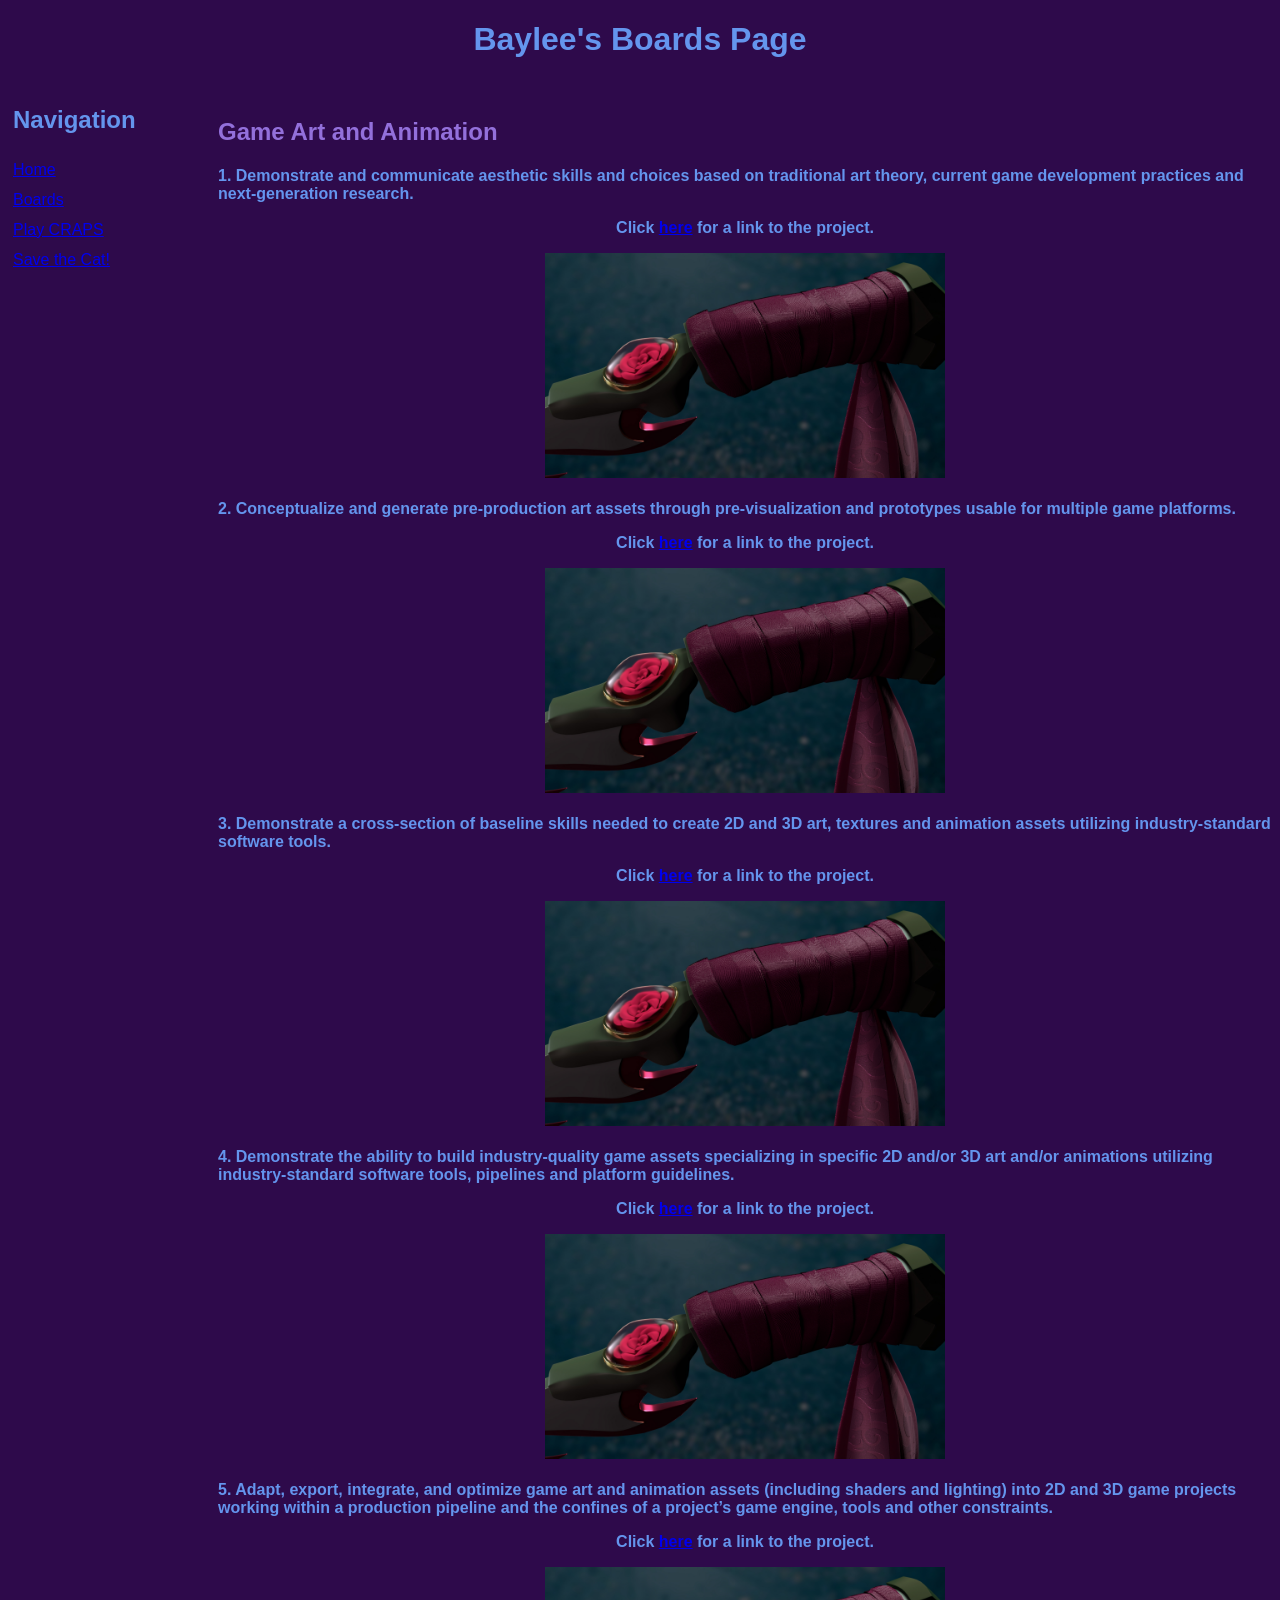
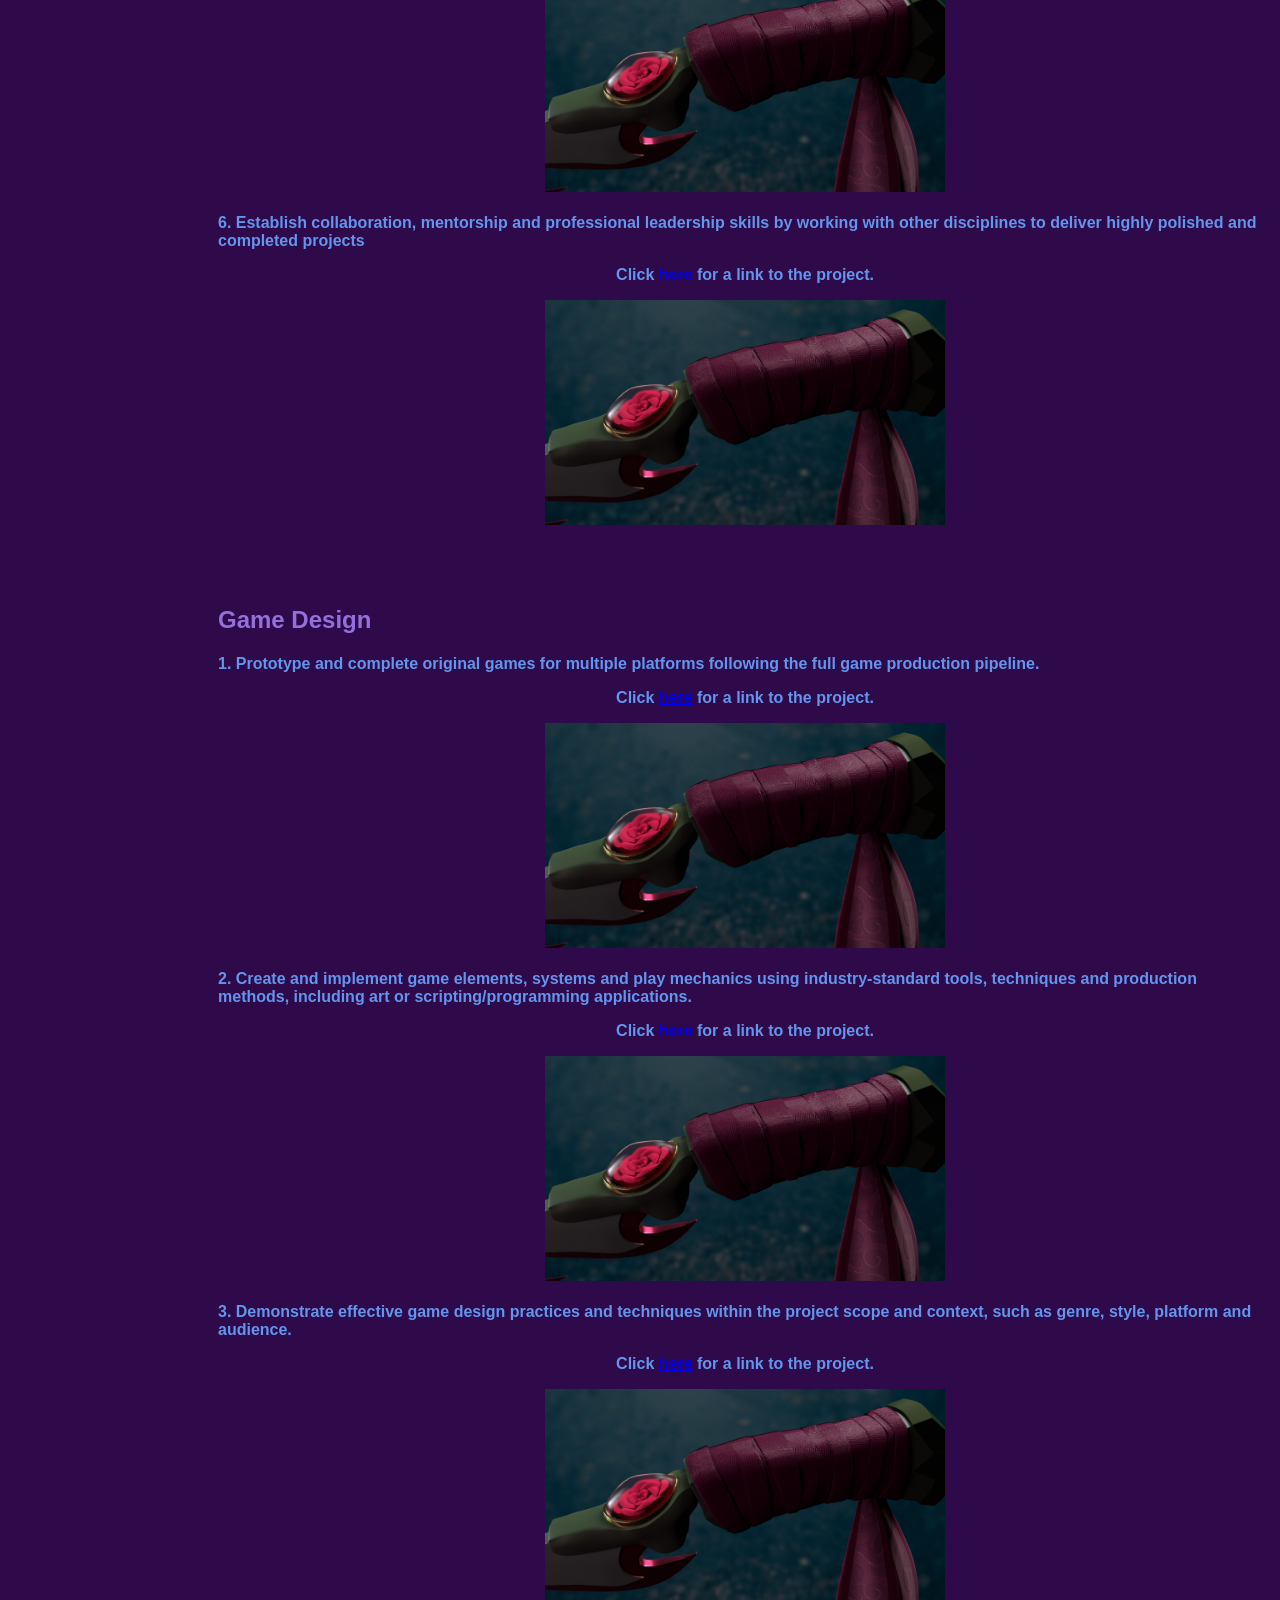
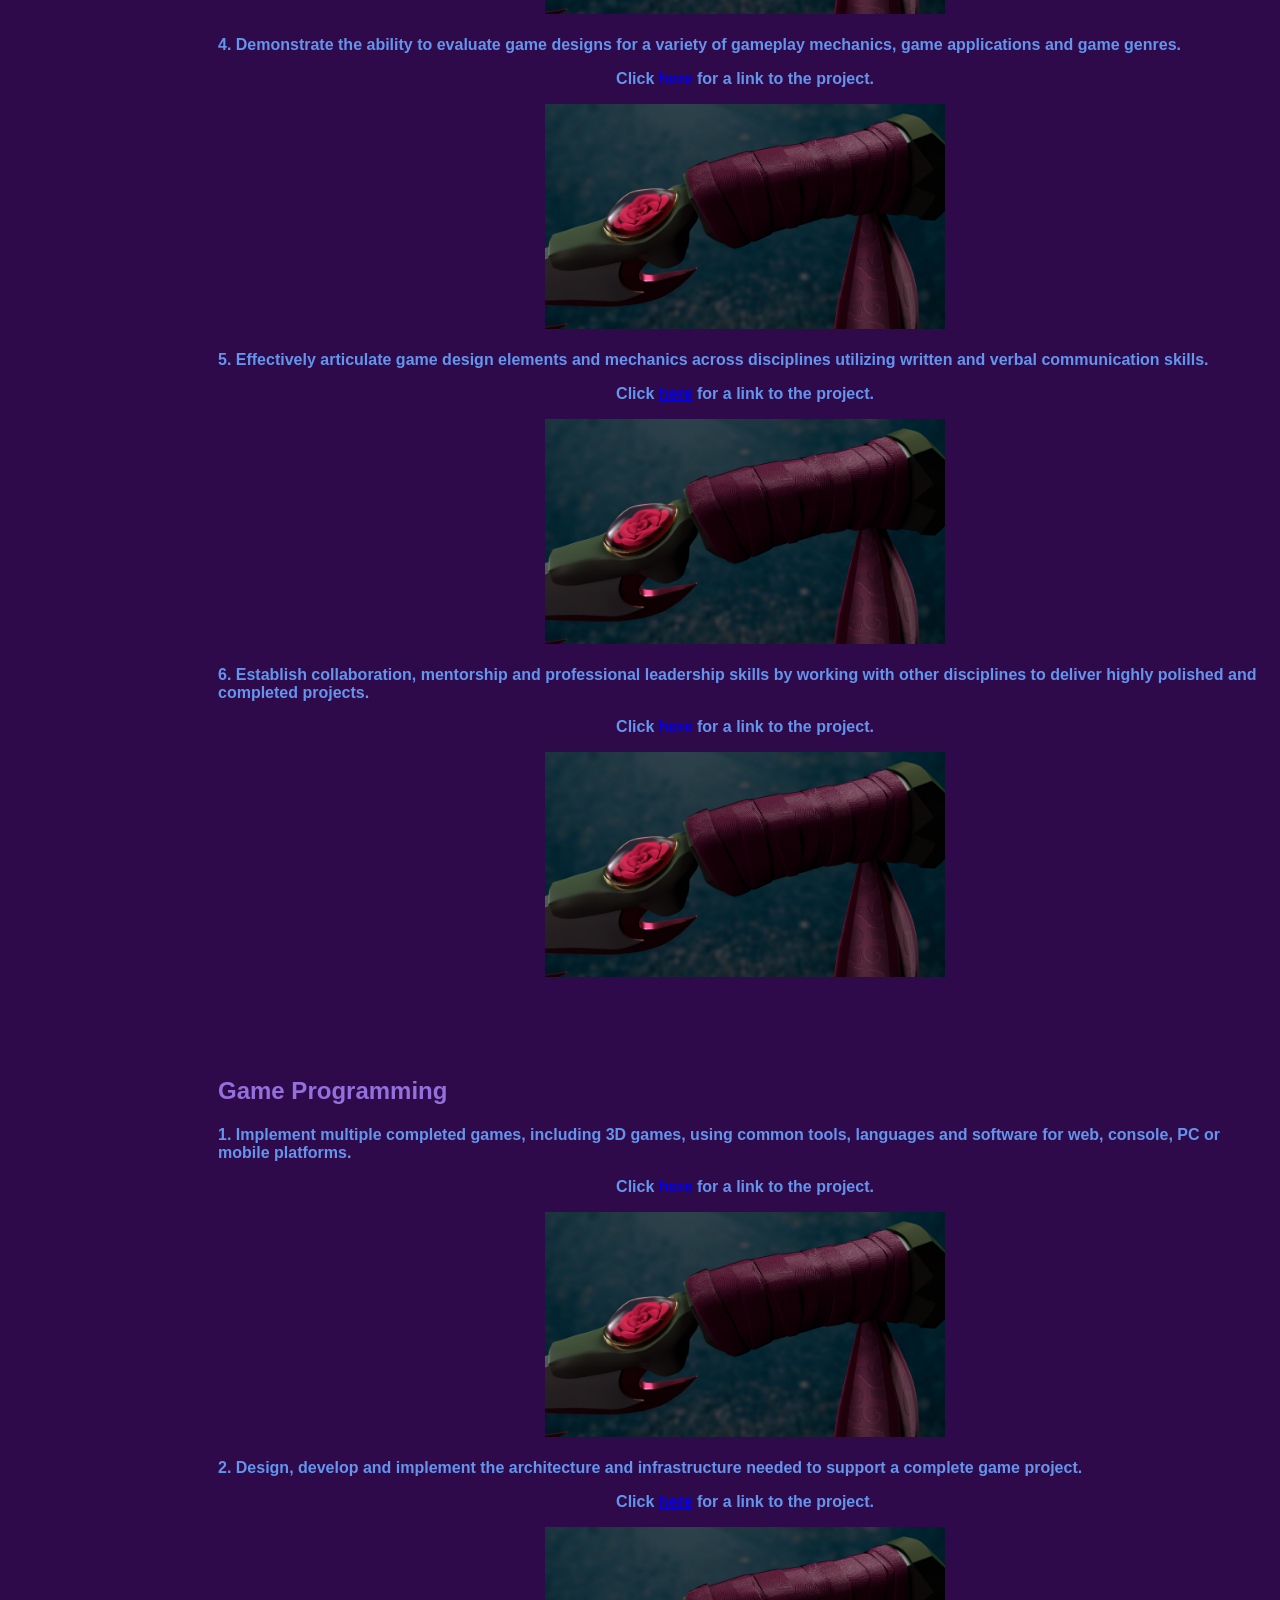
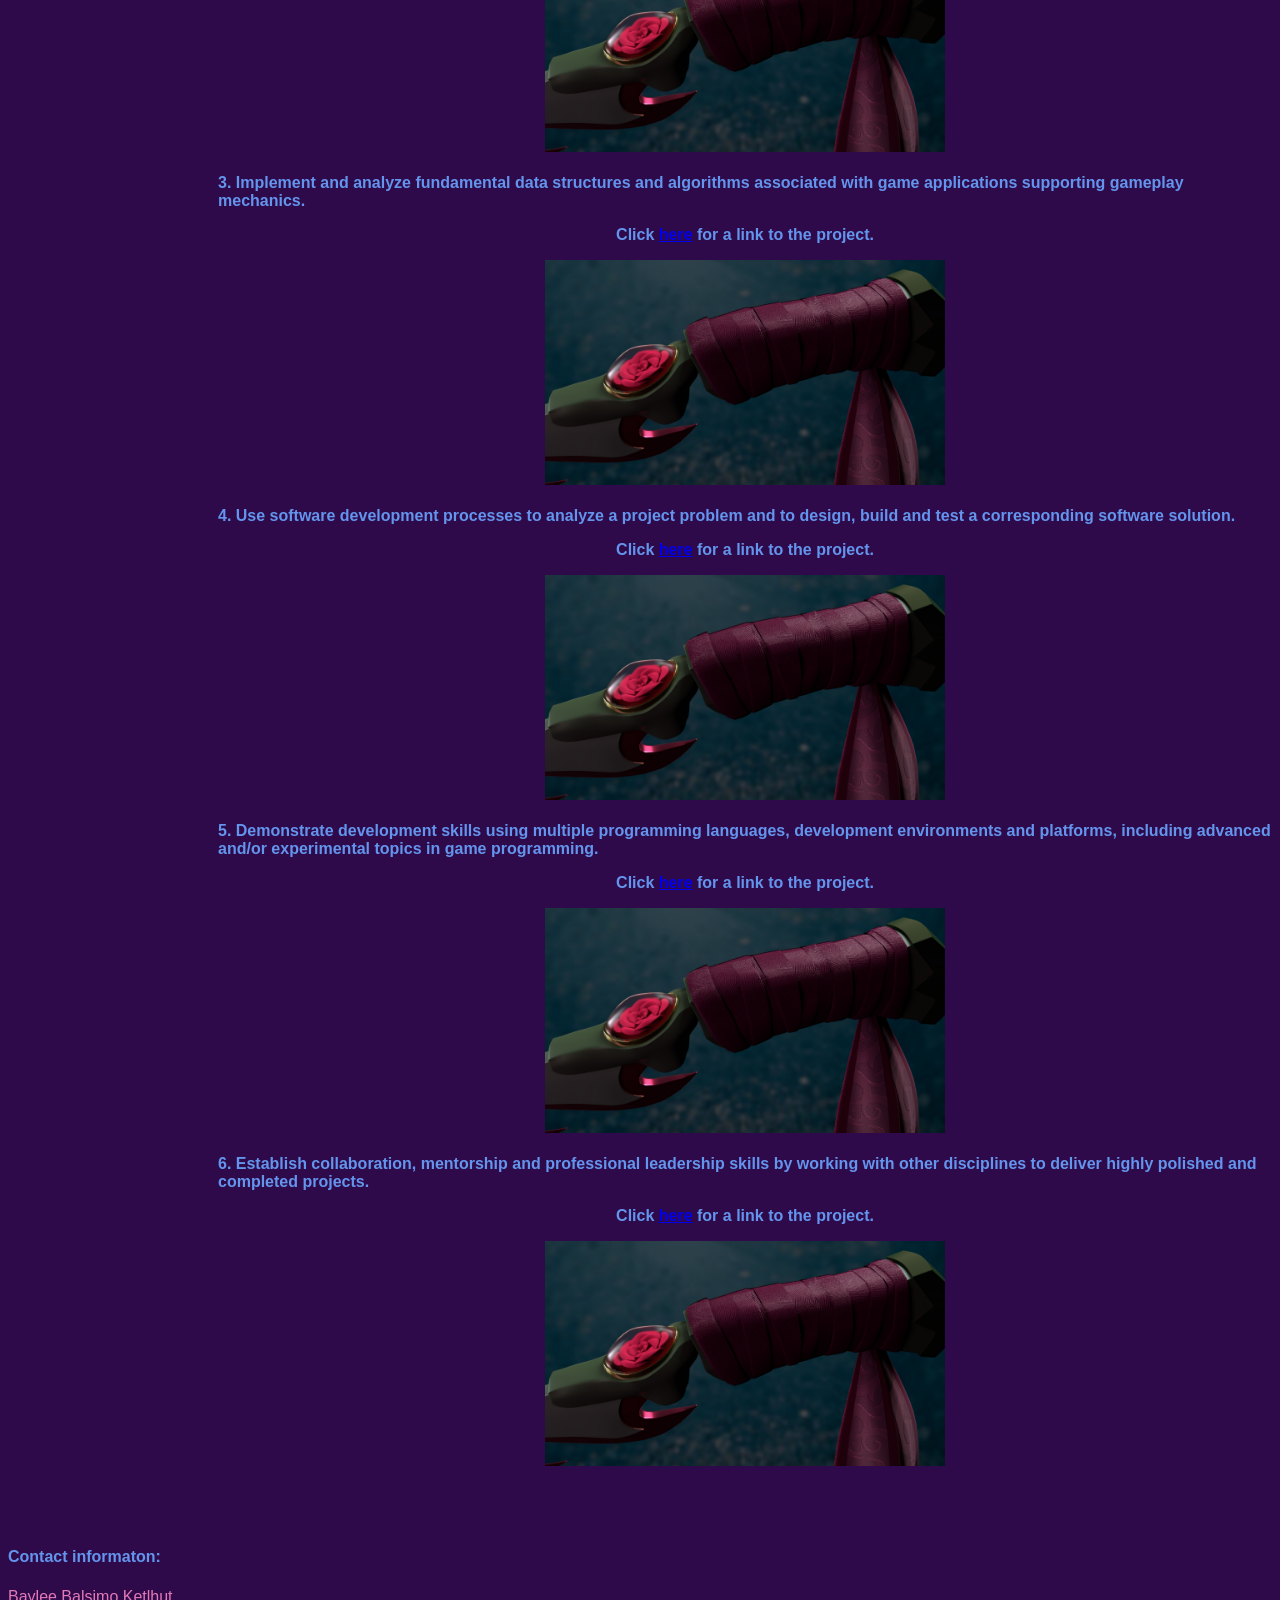
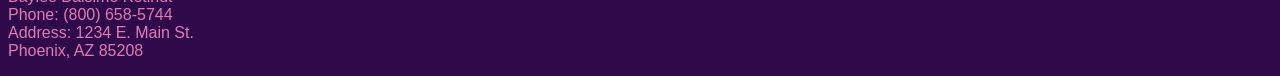
<file: boards.html>
<!DOCTYPE html>
<!--Good day! here is my boards.html, thank you for teaching me html!-->
<html lang="en">

<head>
    <!--head is the actual webpage name (in tabs)-->

    <!--<title> Is the page title on the browser-->
    <link href = "style.css" rel = "stylesheet" type = "text/css">
    <title>Baylee's Boards Page</title>

</head>

<body>
    <!--body is the entirety (body) of the webpage-->

    <div style="text-align: center">
        <!--think of this as the arms of the body-->
        <!--remember this is o divide my personal header from the rest of the page-->

        <h1>
            <!--This is the header of my boards page-->
            Baylee's Boards Page
        </h1>
    
    </div>

    <div>
        <!--this is for navigation!-->
        <nav>
            <h2>
                Navigation
            </h2>
            <a href="./index.html">Home</a><br>
            <a href="./boards.html">Boards</a><br>
            <a href="./game.html">Play CRAPS</a><br>
            <a href="./game2.html">Save the Cat!</a>
        </nav>
    </div>

    <br>

    <div;>
    <!--I am triple majoring, so I copied all 18 objectives-->

    <h2 style=color:mediumpurple>
        <!--I learned how to change the font color by looking it up on w3 schools-->
        Game Art and Animation
    </h2>
    <!--This is boards heading 1-->
    <h4>
        <!--It's my first semester so I don't have a lot to show for my boards page yet-->
        1. Demonstrate and communicate aesthetic skills and choices based on traditional art theory, current game
        development practices and next-generation research.
        <center>
            <!--can <center> be deleted if I have the div?-->
            <p style=color:cornflowerblue>Click <a href="https://www.youtube.com/watch?v=fFj-H0gtx8w">here</a> for a
                link to the project.</p>
            <img src="sword.jpg" width="400">
        </center>
        <br>
        2. Conceptualize and generate pre-production art assets through pre-visualization and prototypes usable for
        multiple game platforms.
        <center>
            <p style=color:cornflowerblue>Click <a href="https://www.youtube.com/watch?v=fFj-H0gtx8w">here</a> for a
                link to the project.</p>
            <img src="sword.jpg" width="400">
        </center>
        <br>
        3. Demonstrate a cross-section of baseline skills needed to create 2D and 3D art, textures and animation assets
        utilizing industry-standard software tools.
        <center>
            <p style=color:cornflowerblue>Click <a href="https://www.youtube.com/watch?v=fFj-H0gtx8w">here</a> for a
                link to the project.</p>
            <img src="sword.jpg" width="400">
        </center>
        <br>
        4. Demonstrate the ability to build industry-quality game assets specializing in specific 2D and/or 3D art
        and/or animations utilizing industry-standard software tools, pipelines and platform guidelines.
        <center>
            <p style=color:cornflowerblue>Click <a href="https://www.youtube.com/watch?v=fFj-H0gtx8w">here</a> for a
                link to the project.</p>
            <img src="sword.jpg" width="400">
        </center>
        <br>
        5. Adapt, export, integrate, and optimize game art and animation assets (including shaders and lighting) into 2D
        and 3D game projects working within a production pipeline and the confines of a project’s game engine, tools and
        other
        constraints.
        <center>
            <p style=color:cornflowerblue>Click <a href="https://www.youtube.com/watch?v=fFj-H0gtx8w">here</a> for a
                link to the project.</p>
            <img src="sword.jpg" width="400">
        </center>
        <br>
        6. Establish collaboration, mentorship and professional leadership skills by working with other disciplines to
        deliver highly polished and completed projects
        <center>
            <p style=color:cornflowerblue>
                Click <a href="https://www.youtube.com/watch?v=fFj-H0gtx8w">here</a> for a
                link to the project.</p>
            <img src="sword.jpg" width="400">
        </center>
    </h4>

    </div>

    <br>
    <br>

    <div;>

    <h2 style=color:mediumpurple>
        Game Design
    </h2>
    <h4>
        <!--It's my first semester so I don't have a lot to show for my boards page yet-->
        1. Prototype and complete original games for multiple platforms following the full game production pipeline.
        <center>
            <p style=color:cornflowerblue>Click <a href="https://www.youtube.com/watch?v=fFj-H0gtx8w">here</a> for a
                link to the project.</p>
            <img src="sword.jpg" width="400">
            <!--href references a website-->
        </center>
        <br>
        2. Create and implement game elements, systems and play mechanics using industry-standard tools, techniques and
        production methods, including art or scripting/programming applications.
        <center>
            <p style=color:cornflowerblue>Click <a href="https://www.youtube.com/watch?v=fFj-H0gtx8w">here</a> for a
                link to the project.</p>
            <img src="sword.jpg" width="400">
        </center>
        <br>
        3. Demonstrate effective game design practices and techniques within the project scope and context, such as
        genre, style,
        platform and audience.
        <center>
            <p style=color:cornflowerblue>Click <a href="https://www.youtube.com/watch?v=fFj-H0gtx8w">here</a> for a
                link to the project.</p>
            <img src="sword.jpg" width="400">
        </center>
        <br>
        4. Demonstrate the ability to evaluate game designs for a variety of gameplay mechanics, game applications and
        game
        genres.
        <center>
            <p style=color:cornflowerblue>Click <a href="https://www.youtube.com/watch?v=fFj-H0gtx8w">here</a> for a
                link to the project.</p>
            <img src="sword.jpg" width="400">
        </center>
        <br>
        5. Effectively articulate game design elements and mechanics across disciplines utilizing written and verbal
        communication
        skills.
        <center>
            <p style=color:cornflowerblue>Click <a href="https://www.youtube.com/watch?v=fFj-H0gtx8w">here</a> for a
                link to the project.</p>
            <img src="sword.jpg" width="400">
        </center>
        <br>
        6. Establish collaboration, mentorship and professional leadership skills by working with other disciplines to
        deliver highly
        polished and completed projects.
        <center>
            <p style=color:cornflowerblue>Click <a href="https://www.youtube.com/watch?v=fFj-H0gtx8w">here</a> for a
                link to the project.</p>
            <img src="sword.jpg" width="400">
        </center>
        <br>
    </h4>

    </div>

    <br>
    <br>

    <div>

    <h2 style=color:mediumpurple>
        Game Programming
    </h2>
    <h4>
        <!--It's my first semester so I don't have a lot to show for my boards page yet-->
        1. Implement multiple completed games, including 3D games, using common tools, languages and software for web,
        console, PC or mobile platforms.
        <center>
            <p style=color:cornflowerblue>Click <a href="https://www.youtube.com/watch?v=fFj-H0gtx8w">here</a> for a
                link to the project.</p>
            <img src="sword.jpg" width="400">
        </center>
        <br>
        2. Design, develop and implement the architecture and infrastructure needed to support a complete game project.
        <center>
            <p style=color:cornflowerblue>Click <a href="https://www.youtube.com/watch?v=fFj-H0gtx8w">here</a> for a
                link to the project.</p>
            <img src="sword.jpg" width="400">
        </center>
        <br>
        3. Implement and analyze fundamental data structures and algorithms associated with game applications supporting
        gameplay mechanics.
        <center>
            <p style=color:cornflowerblue>Click <a href="https://www.youtube.com/watch?v=fFj-H0gtx8w">here</a> for a
                link to the project.</p>
            <img src="sword.jpg" width="400">
        </center>
        <br>
        4. Use software development processes to analyze a project problem and to design, build and test a corresponding
        software
        solution.
        <center>
            <p style=color:cornflowerblue>Click <a href="https://www.youtube.com/watch?v=fFj-H0gtx8w">here</a> for a
                link to the project.</p>
            <img src="sword.jpg" width="400">
        </center>
        <br>
        5. Demonstrate development skills using multiple programming languages, development environments and platforms,
        including advanced and/or experimental topics in game programming.
        <center>
            <p style=color:cornflowerblue>Click <a href="https://www.youtube.com/watch?v=fFj-H0gtx8w">here</a> for a
                link to the project.</p>
            <img src="sword.jpg" width="400">
        </center>
        <br>
        6. Establish collaboration, mentorship and professional leadership skills by working with other disciplines to
        deliver highly
        polished and completed projects.
        <center>
            <p style=color:cornflowerblue>Click <a href="https://www.youtube.com/watch?v=fFj-H0gtx8w">here</a> for a
                link to the project.</p>
            <img src="sword.jpg" width="400">
        </center>
    </h4>

    </div>

    <br>
    <br>

    <footer>
        <!--this is the footer of the page, it is aligned left so the /div does not apply to this function-->

        <h4 style=color:cornflowerblue>
            Contact informaton:
        </h4>

        <p style=color:rgb(228,121,183)>
            Baylee Balsimo Ketlhut<br>
            Phone: (800) 658-5744<br>
            Address: 1234 E. Main St.<br>
            Phoenix, AZ 85208
        </p>
    </footer>
</body>

</html>
</file>
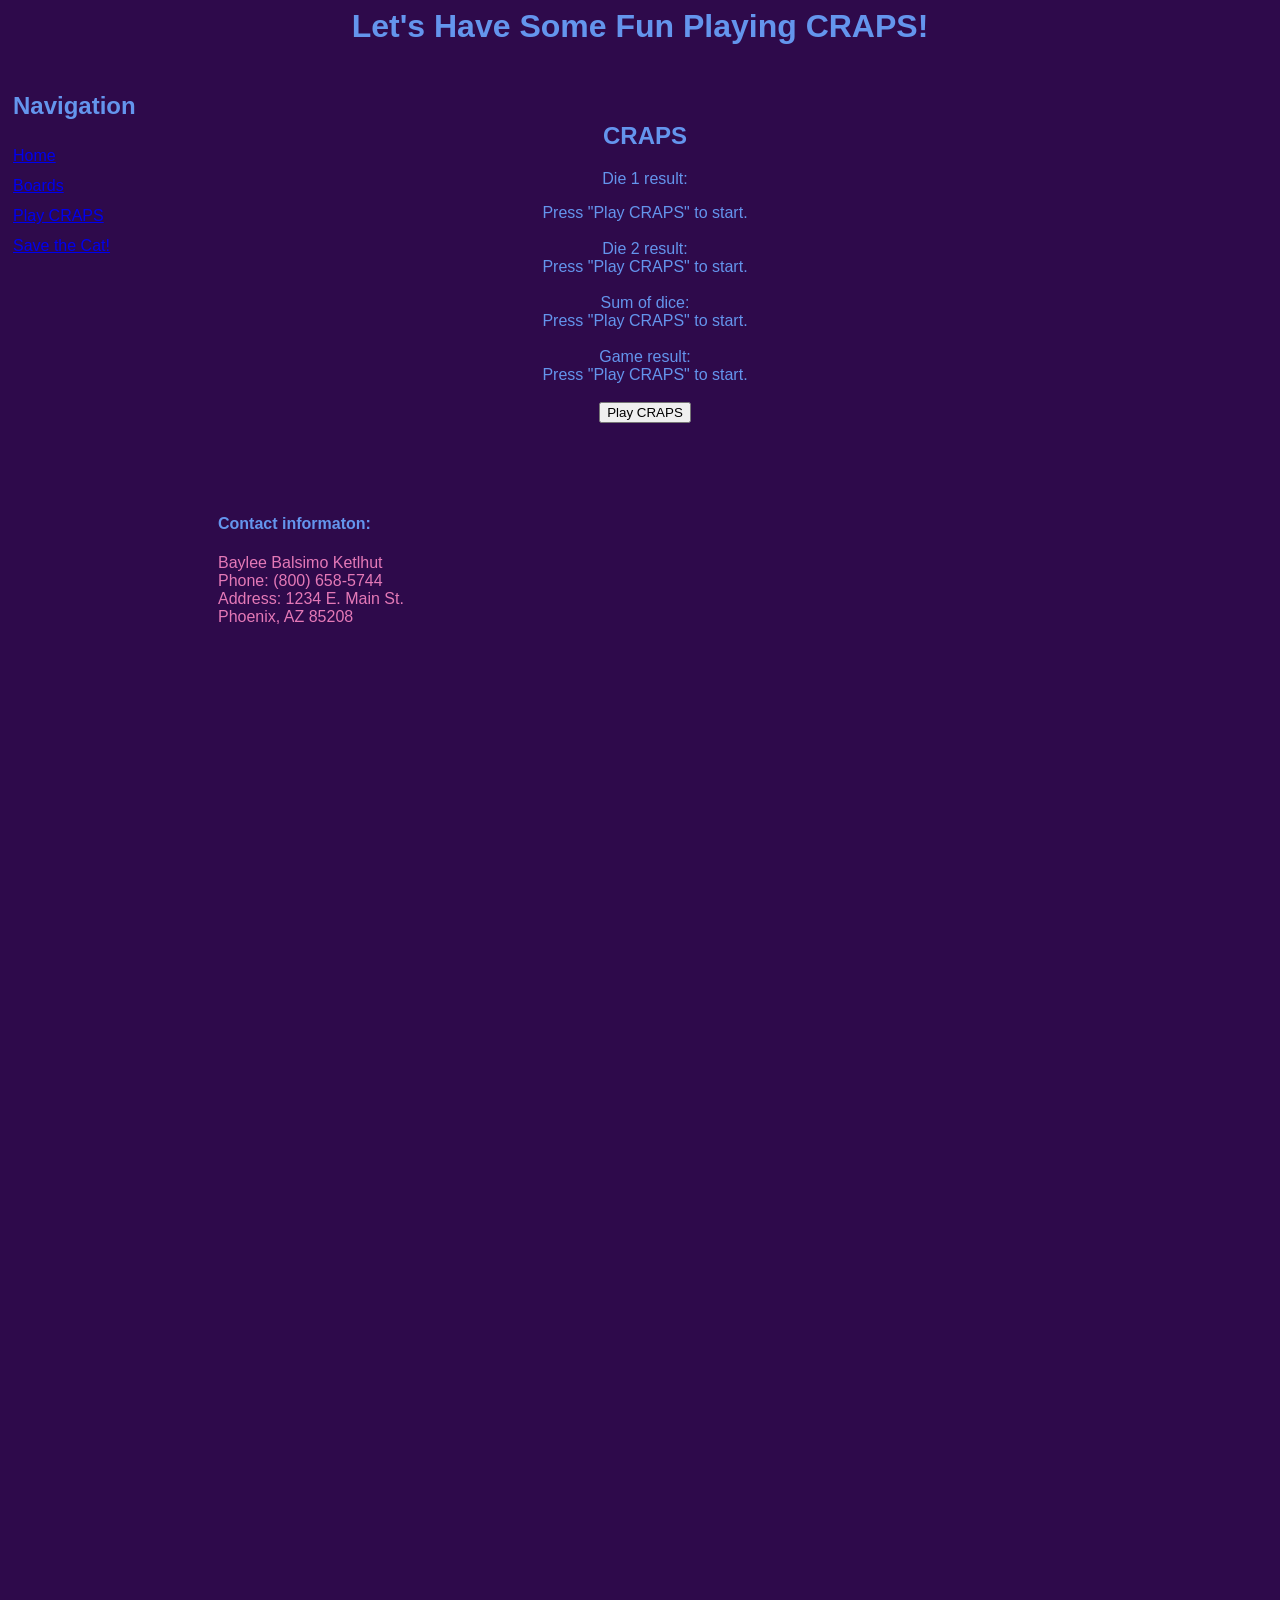
<file: game.html>
<html lang="en">

<!--HTML made by Baylee B.K. on May 31, 2023-->

<head>

    <!--we need a style sheet to define the styles for our page-->
    <!--how to link css-->
    <link href="style.css" rel="stylesheet" type="text/css">
    <!--this links the two pages together, html will reflect the styles given to us in the style sheet-->
    <title>Baylee's CRAPS Game</title>
    <!--This is the pafge title-->

</head>

<body>

    <div>
        <!--div divides the page-->
        <header>
            <!--divides heading from all of body-->
            <h1>
                Let's Have Some Fun Playing CRAPS!
            </h1>
        </header>

    </div>

    <!--this is for navigation!-->
    <nav>
        <h2>
            Navigation
        </h2>
        <a href="./index.html">Home</a><br>
        <a href="./boards.html">Boards</a><br>
        <a href="./game.html">Play CRAPS</a><br>
        <a href="./game2.html">Save the Cat!</a>
    </nav>

    <br>
    <br>

    <div id="craps">
        <h2 style=color:cornflowerblue><span class="blink">CRAPS</span></h2>
            <p style=color:cornflowerblue>
            Die 1 result: <div id="die1res">Press "Play CRAPS" to start.</div><br>
            Die 2 result: <div id="die2res">Press "Play CRAPS" to start.</div><br>
            Sum of dice: <div id="dicesum">Press "Play CRAPS" to start.</div><br>
            Game result: <div id="gameres">Press "Play CRAPS" to start.</div><br>
            <!--semicolon (below) is the terminatory, once the code reads this it will know to execute a function. Never forget terminators!-->
            <button onclick="playCraps();">Play CRAPS</button>
            </p>
            <!--you can use script to input js code, but this is NOT recommended!!!-->
            <!--example of source, do not use in html file!!!-->
            <script src="code.js"></script>
            <!--when you link two files (above src) always link when you start the new file-->
    </div>

    <br>
    <br>
    <br>

    <footer style="text-align: left;">
        <!--this is the footer of the page, it is aligned left so the /div does not apply to this function-->

        <h4 style=color:cornflowerblue>
            Contact informaton:
        </h4>

        <p style=color:rgb(228,121,183)>
            Baylee Balsimo Ketlhut<br>
            Phone: (800) 658-5744<br>
            Address: 1234 E. Main St.<br>
            Phoenix, AZ 85208
        </p>
    </footer>

</body>

</html>
<!--The page has to know what kind of code it should be reading <html>-->
</file>
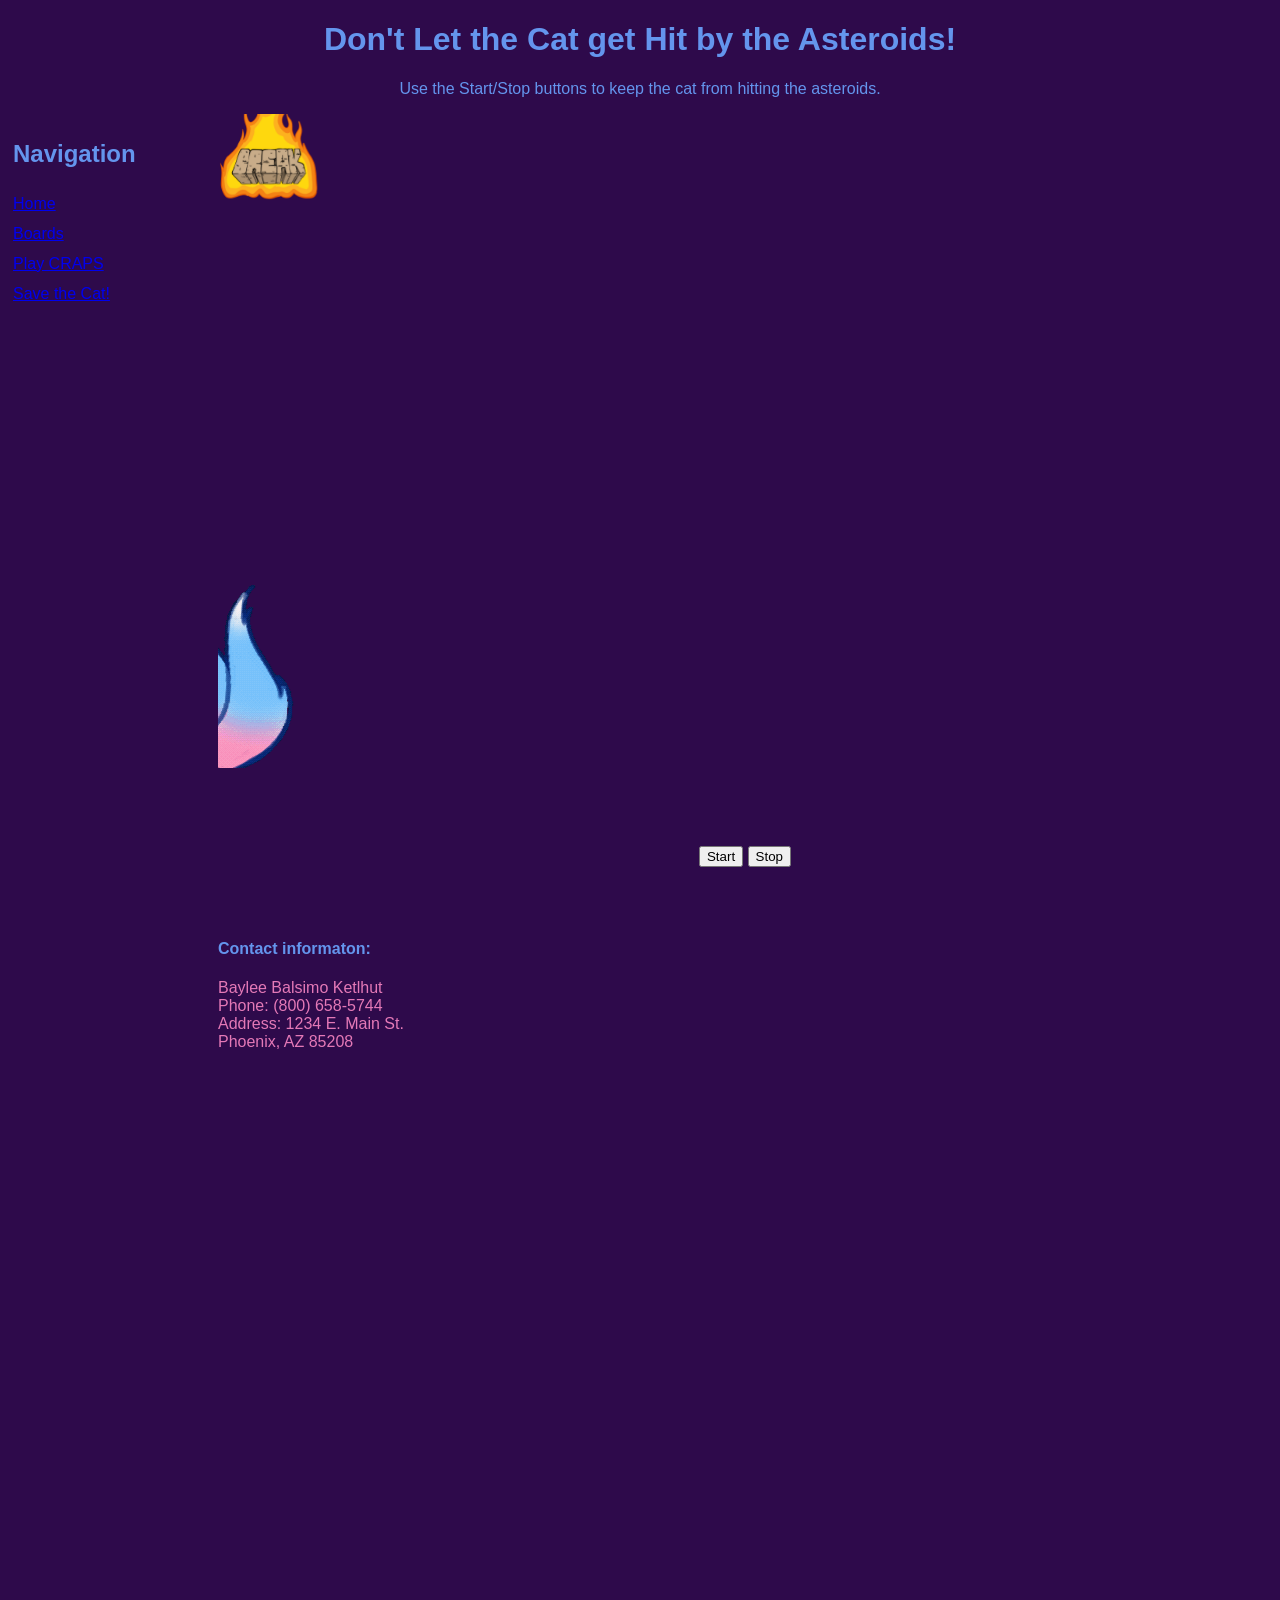
<file: game2.html>
<!DOCTYPE html>
<html lang="en">

<!--
    HTML made by Baylee Balsimo Ketelhut
    June 15, 2023-->

<head>

    <!--we need a style sheet to define the styles for our page-->
    <!--how to link css-->
    <link href="style.css" rel="stylesheet" type="text/css">
    <title>Save the Cat!</title>
    <!--This is the pafge title-->

</head>

<body><!--Body is the actual webpage-->

    <div>
        <header>

            <h1>
                Don't Let the Cat get Hit by the Asteroids!
            </h1>

            <p>
                Use the Start/Stop buttons to keep the cat from hitting the asteroids.
            </p>

        </header>

    </div>

    <div>
        <!--NAVIGATION-->

        <nav>
            <h2>
                Navigation
            </h2>
            <a href="./index.html">Home</a><br>
            <a href="./boards.html">Boards</a><br>
            <a href="./game.html">Play CRAPS</a><br>
            <a href="./game2.html">Save the Cat!</a>
        </nav>

    </div>


    <div id="bodyTextCat"><!-- This will be the cat that moves! -->
        <!--my attempt at making a galaga type game!-->
        <marquee id="rain" width="60%" direction="down" height="150px" scrollamount="20"><img src="asteroid.png" id="asteroid"
                width="100"></marquee>
        <!--this is the moving cat-->
        <marquee id="myMarquee" direction="right" width="80%" scroll amount="15">
            <img src="cat.7.gif" id="nineTails" width="500">
        </marquee>
        <br>
        <br>

        <!-- BUTTONS -->
        <br>
        <br>
        <!--thes buttons are for the start/stop picture, where it will be able to move throughout the page-->
        <p>
            <center>
                <button id="startButton" onclick="startFun();">Start</button>
                <button id="stopButton" onclick="stopFun();">Stop</button>
                <!--this will make the image move left/right on the screen!!!-->
                <!--<img src="cat.7.gif" id="nineTails" style=position:absolute width="500">-->
                <script src="code.js"></script>
            </center>
        </p>

    </div>

    <br>
    <br>

    <footer style="text-align: left;">
        <!--this is the footer of the page, it is aligned left so the /div does not apply to this function-->

        <h4 style=color:cornflowerblue>
            Contact informaton:
        </h4>

        <p style=color:rgb(228,121,183)>
            Baylee Balsimo Ketlhut<br>
            Phone: (800) 658-5744<br>
            Address: 1234 E. Main St.<br>
            Phoenix, AZ 85208
        </p>
    </footer>

</body>

</html>
<!--The page has to know what kind of code it should be reading <html>-->
</file>
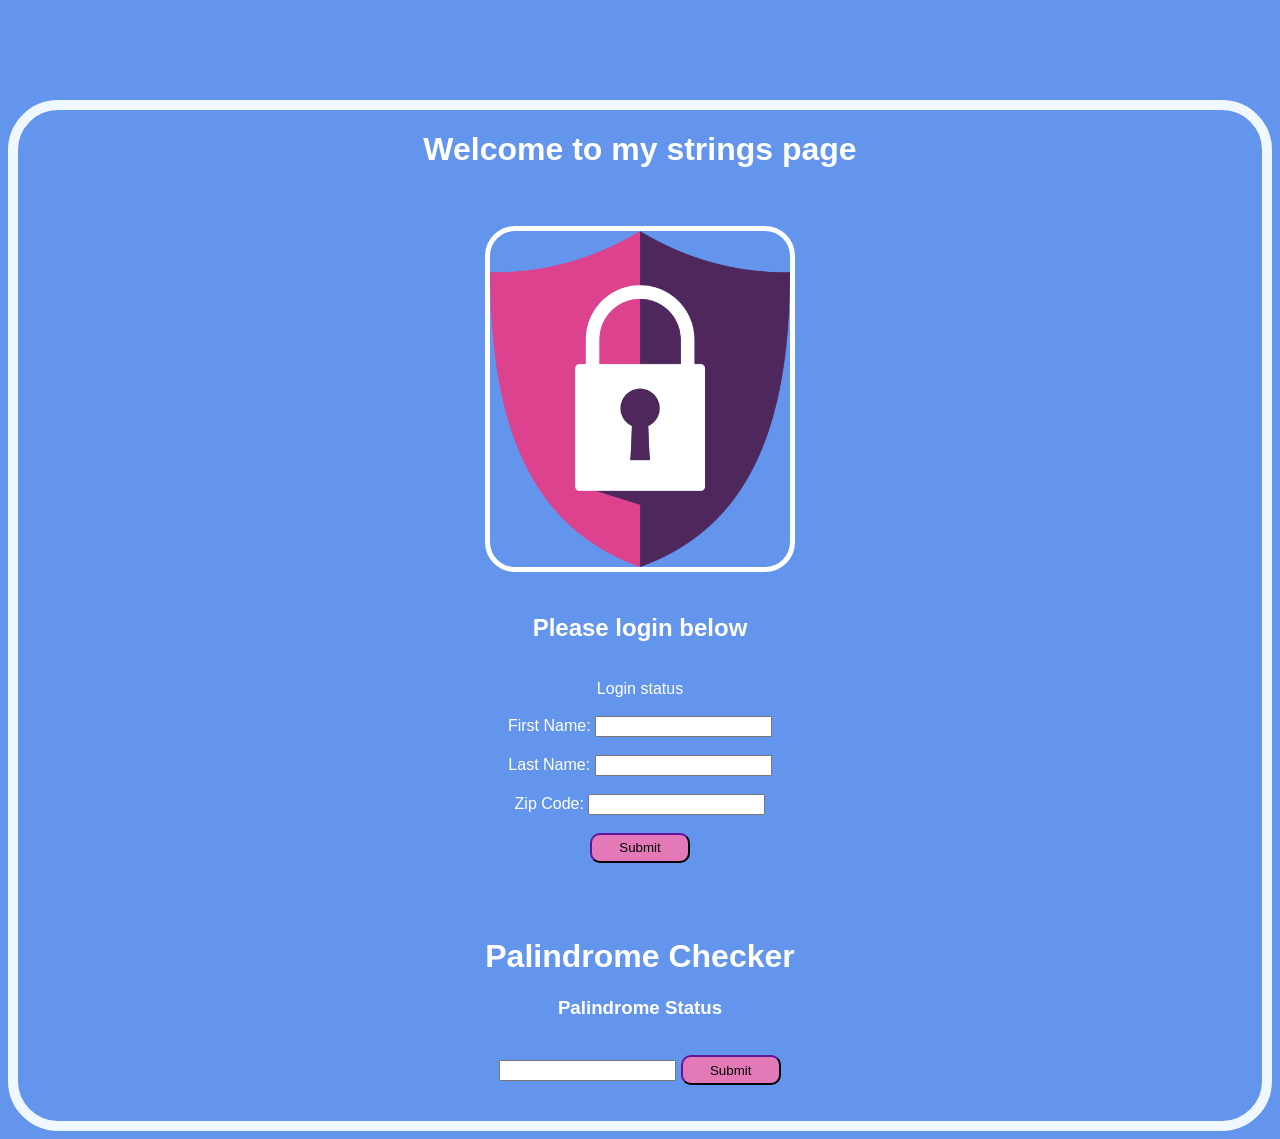
<file: strings.html>
<!--use "! tab" to input first amount of code (html) automatically-->
<!DOCTYPE html>
<html lang="en">

    <!--
        Strings page for User Input
        Baylee Balsimo Ketelhut
        06/05/2023
        baybalsi@uat.edu
    -->

<head>
    <meta charset="UTF-8">
    <meta http-equiv="X-UA-Compatible" content="IE=edge">
    <meta name="viewport" content="width=device-width, initial-scale=1.0">
    <!--we need a link to the css file-->
    <link href = "strings.css" rel = "stylesheet" type = "text/css">
    <!--title for the website-->
    <title>Strings Page</title>
    <script src="code.js"></script>
</head>

<body>

    <div>

    <h1>Welcome to my strings page</h1><br><br>
    <img id="pic" src="security.png" width="300"><br><br>
    <h2>Please login below</h2><br>
    <div id="loginStatus">Login status</div><br>
        <form id="creditSubmit" onsubmit="return false">
            <!--form id makes an input box for an entry-->
            First Name: <input type="text" id="fName"><br><br>
            <!--input lets the user enter something into the box-->
            Last Name: <input type="text" id="lName"><br><br>
            Zip Code: <input type="text" id="zCode"><br><br>
            <!--you can do number instead of text and the box will have arrows that increase number-->
        <input type="submit" onclick="checkCreds();" id="button" class="button">

        <br>
        <br>
        <br>
        <br>

    </div>

    </form>

<h1>Palindrome Checker</h1>

<div id="palinStatus">
    <h3>Palindrome Status</h3>
</div>
<form id="palinSubmit" onSubmit="return false">
    <br>
    <input type="text" id="palinInput">
    <input type="submit" onClick="checkPalin();" class="button" id="palinButton">
    <br>
    <br>
    <br>
</form>

</body>


</html>
</file>
<file: style.css>
body {
    background-color: rgb(46, 10, 75);
    color: cornflowerblue;
    font-family: 'Franklin Gothic Medium', 'Arial Narrow', Arial, sans-serif;
}

nav {
    height: 6000px;
    /*from bottom to top of the page*/
    width: 200px;
    float: left;
    /*this makes the content of the page float to the left of the navigation*/
    padding: 5px;
    /*this looks like it creates a break between the RT edge of the page to the Nav*/
    line-height: 30px;
    /*brings it 30px from the top down*/
}

footer {
    text-align: left;
    margin-right: 200px;
    /*this adds a margin reading since the navigation part takes up space*/
    /*this is not needed here anymore*/
}

#bodytext {
    margin-right: 200px;

}

#ninTails {
    text-align: center;
}

#craps {
    /*in index, put the following before the part you want to center: <div style="text-align: center" id="craps">*/
    text-align: center;
    margin-right: 200px;
}

header {
    text-align: center;
}

.blink {
    animation: blinker 1.7s cubic-bezier(.5, 0, 1, 1) infinite alternate;  
  }
  @keyframes blinker { to { opacity: 0; } }
  
  .waitingForConnection2 {
    animation: blinker2 0.6s cubic-bezier(1, 0, 0, 1) infinite alternate;  
  }
  @keyframes blinker2 { to { opacity: 0; } }
  
  .waitingForConnection3 {
    animation: blinker3 1s ease-in-out infinite alternate;  
  }
  @keyframes blinker3 { to { opacity: 0; } }

h1 {
    color: cornflowerblue;
}
</file>
<file: strings.css>
/*change body color,etc.*/
body {
    background-color: cornflowerblue;
    color:white;
    font-family: 'Franklin Gothic Medium', 'Arial Narrow', Arial, sans-serif;
    text-align: center;
    margin-top: 100px;
    border-style: solid;
    border-color: aliceblue;
    border-radius: 50px;
    border-width: 10px;
}

#pic {
    border-style: solid;
    border-radius: 30px;
    border-width: 5px;
    /*this added a bordert to the image*/
}

#button {
    width: 100px;
    height: 30px;
    /*i assigned ID to the button in strings.html, this is how you decorate and change the size*/
    background-color:rgb(228,121,183);
    border-radius: 10px;
    /*border radius makes the box of the "Submit" buttom rounded!!!*/
    border-color: rgb(46, 10, 75);
}

#palinButton {
    width: 100px;
    height: 30px;
    /*i assigned ID to the button in strings.html, this is how you decorate and change the size*/
    background-color:rgb(228,121,183);
    border-radius: 10px;
    /*border radius makes the box of the "Submit" buttom rounded!!!*/
    border-color: rgb(46, 10, 75);
}
</file>
